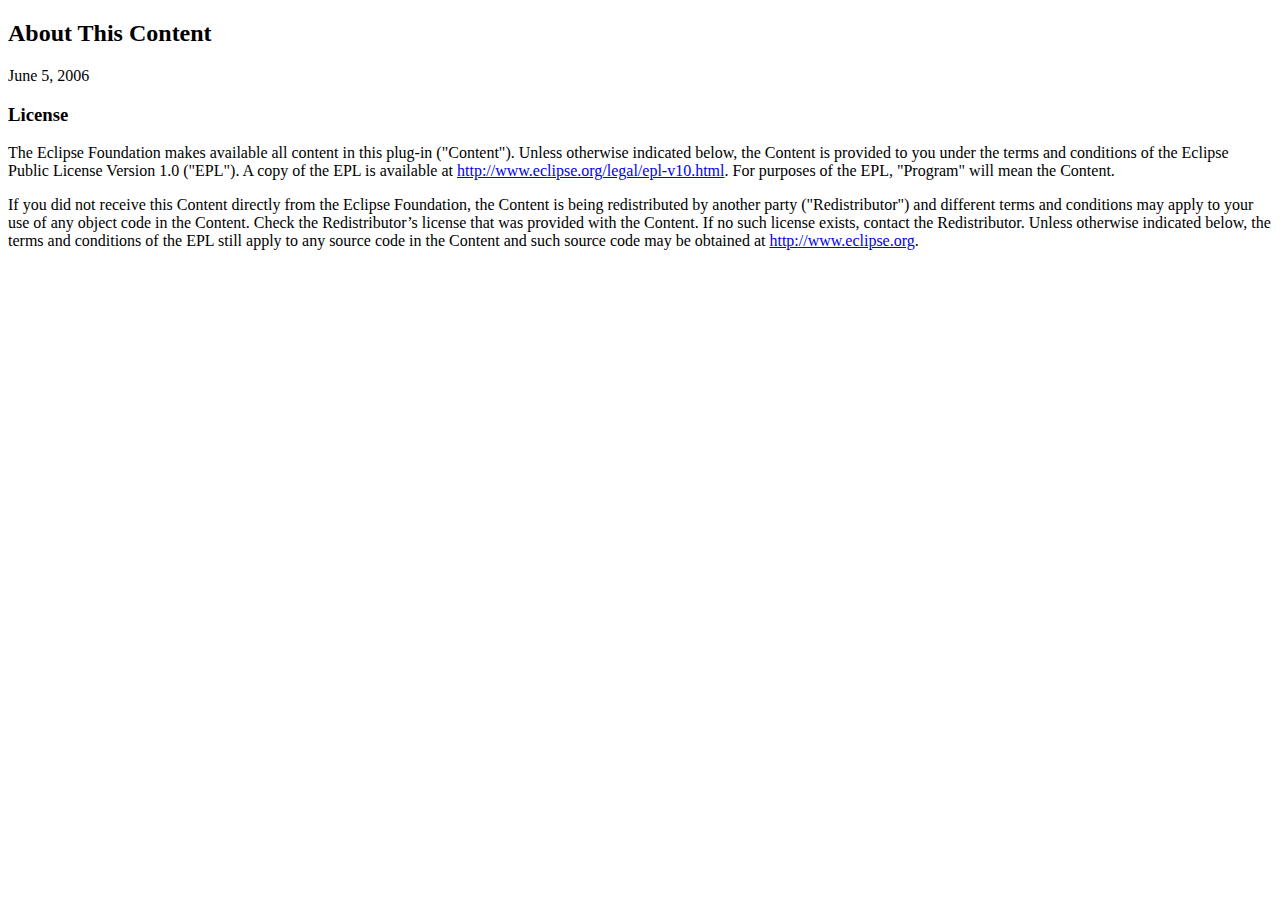
<file: ues/repository/components/plugins/org.eclipse.equinox.launcher.gtk.linux.x86_1.1.200.v20120522-1813/about.html>
<!DOCTYPE html PUBLIC "-//W3C//DTD XHTML 1.0 Strict//EN"
    "http://www.w3.org/TR/xhtml1/DTD/xhtml1-strict.dtd">
<html xmlns="http://www.w3.org/1999/xhtml">
<head>
<meta http-equiv="Content-Type" content="text/html; charset=ISO-8859-1"/>
<title>About</title>
</head>
<body lang="EN-US">
<h2>About This Content</h2>

<p>June 5, 2006</p>	
<h3>License</h3>

<p>The Eclipse Foundation makes available all content in this plug-in (&quot;Content&quot;).  
Unless otherwise indicated below, the Content is provided to you under the terms and conditions of the
Eclipse Public License Version 1.0 (&quot;EPL&quot;).  A copy of the EPL is available 
at <a href="http://www.eclipse.org/org/documents/epl-v10.php">http://www.eclipse.org/legal/epl-v10.html</a>.
For purposes of the EPL, &quot;Program&quot; will mean the Content.</p>

<p>If you did not receive this Content directly from the Eclipse Foundation, the Content is 
being redistributed by another party (&quot;Redistributor&quot;) and different terms and conditions may
apply to your use of any object code in the Content.  Check the Redistributor&rsquo;s license 
that was provided with the Content.  If no such license exists, contact the Redistributor.  Unless otherwise
indicated below, the terms and conditions of the EPL still apply to any source code in the Content
and such source code may be obtained at <a href="http://www.eclipse.org/">http://www.eclipse.org</a>.</p>

</body>
</html>
</file>
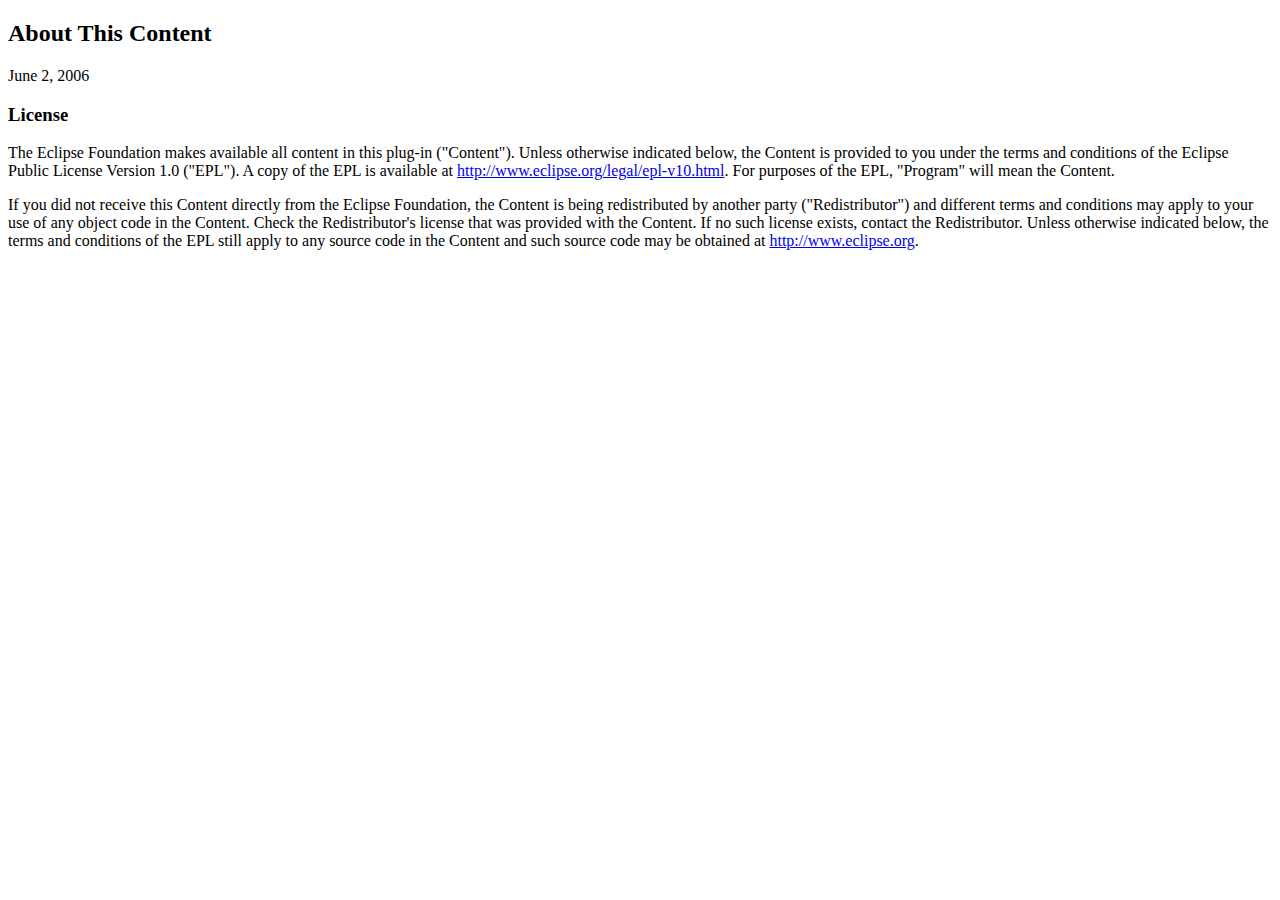
<file: ues/repository/components/plugins/org.eclipse.equinox.p2.publisher.eclipse_1.0.0.v20110511/about.html>
<!DOCTYPE html PUBLIC "-//W3C//DTD XHTML 1.0 Strict//EN"
    "http://www.w3.org/TR/xhtml1/DTD/xhtml1-strict.dtd">
<html xmlns="http://www.w3.org/1999/xhtml">
<head>
<meta http-equiv="Content-Type" content="text/html; charset=ISO-8859-1"/>
<title>About</title>
</head>
<body lang="EN-US">
<h2>About This Content</h2>
 
<p>June 2, 2006</p>	
<h3>License</h3>

<p>The Eclipse Foundation makes available all content in this plug-in (&quot;Content&quot;).  Unless otherwise 
indicated below, the Content is provided to you under the terms and conditions of the
Eclipse Public License Version 1.0 (&quot;EPL&quot;).  A copy of the EPL is available 
at <a href="http://www.eclipse.org/legal/epl-v10.html">http://www.eclipse.org/legal/epl-v10.html</a>.
For purposes of the EPL, &quot;Program&quot; will mean the Content.</p>

<p>If you did not receive this Content directly from the Eclipse Foundation, the Content is 
being redistributed by another party (&quot;Redistributor&quot;) and different terms and conditions may
apply to your use of any object code in the Content.  Check the Redistributor's license that was 
provided with the Content.  If no such license exists, contact the Redistributor.  Unless otherwise
indicated below, the terms and conditions of the EPL still apply to any source code in the Content
and such source code may be obtained at <a href="http://www.eclipse.org">http://www.eclipse.org</a>.</p>

</body>
</html>
</file>
